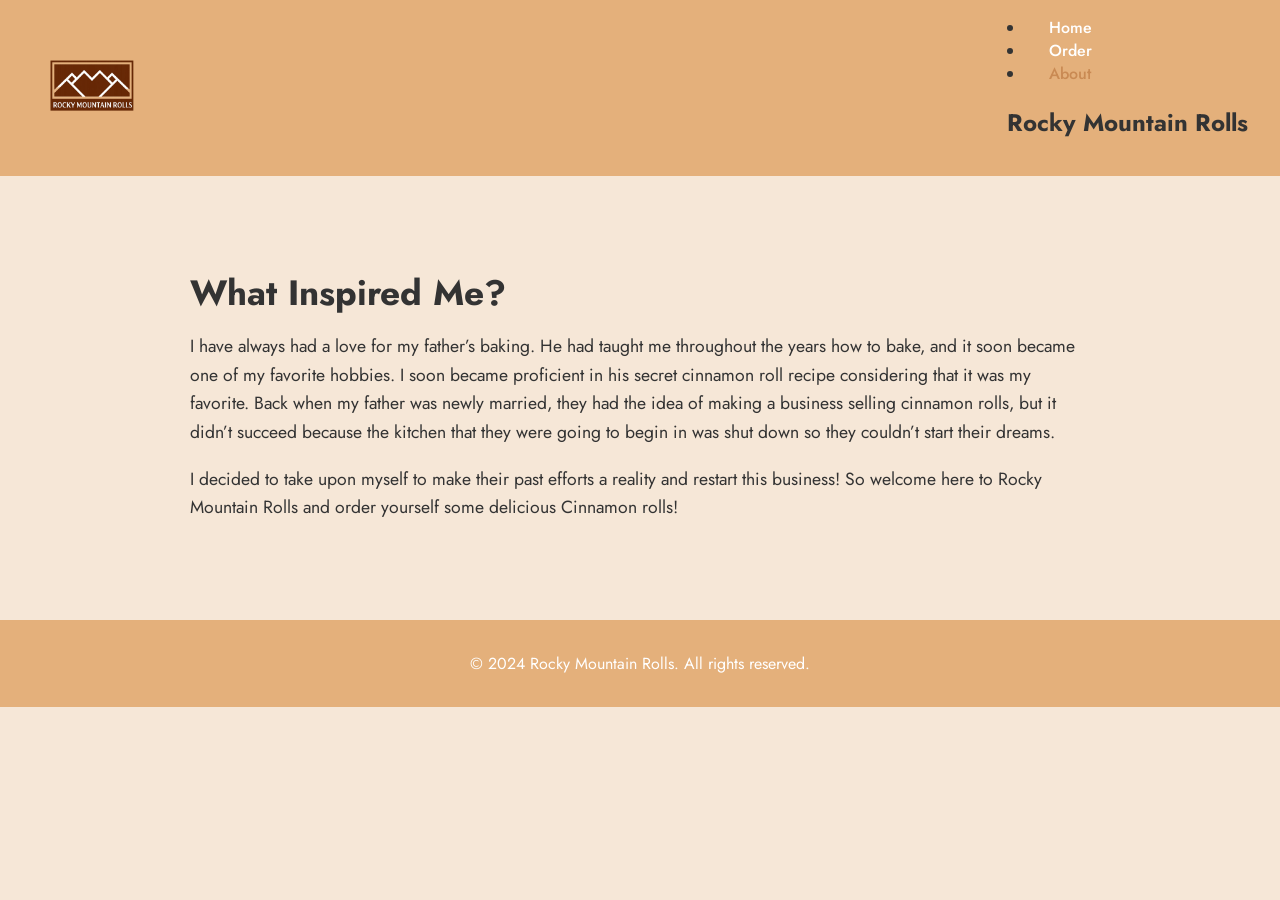
<file: about.html>
<!DOCTYPE html>
<html lang="en">
<head>
    <meta charset="UTF-8" />
    <meta name="viewport" content="width=device-width, initial-scale=1.0" />
    <title>About Me - Rocky Mountain Rolls</title>
    <link href="https://fonts.googleapis.com/css2?family=Shadows+Into+Light&family=Jost:wght@300;400;500;600&display=swap" rel="stylesheet">
    <link rel="stylesheet" href="styles/about.css" />

</head>

<body>
    <header>
        <img src="images/logo1.png" class="logo" alt="Rocky Mountain Rolls Logo">
    <nav>
        <li><a href="home.html">Home</a></li>
        <li><a href="order.html">Order</a></li>
        <li><a href="about.html" class="active">About</a></li>
        <h1 id="rocky">Rocky Mountain Rolls</h1>
    </nav>
    </header>


    <main class="about-section">
        <h1>What Inspired Me?</h1>

        <p>
            I have always had a love for my father’s baking. He had taught me throughout the years how to bake, 
            and it soon became one of my favorite hobbies. I soon became proficient in his secret cinnamon roll 
            recipe considering that it was my favorite. Back when my father was newly married, they had the idea 
            of making a business selling cinnamon rolls, but it didn’t succeed because the kitchen that they were 
            going to begin in was shut down so they couldn’t start their dreams.
        </p>

        <p>
            I decided to take upon myself to make their past efforts a reality and restart this business! 
            So welcome here to Rocky Mountain Rolls and order yourself some delicious Cinnamon rolls!
        </p>
    </main>

    <footer>
        <p>© 2024 Rocky Mountain Rolls. All rights reserved.</p>
    </footer>
</body>
</html>
</file>
<file: styles/about.css>
:root {
    --primary: #F6E7D7;
    --secondary: #E4B07B;
    --accent1: #C98A53;
    --accent2: #8B5E3C;

    --heading-font: 'Shadows Into Light', cursive;
    --paragraph-font: 'Jost', sans-serif;
}

.logo {
    height: 80px;
    width: auto;
    display: block;
}

body {
    margin: 0;
    padding: 0;
    background: var(--primary);
    color: #333;
    font-family: var(--paragraph-font);
}

header {
    background: var(--secondary);
    display: flex;
    justify-content: space-between;
    align-items: flex-start;
    padding: 1rem 2rem;
}


header {
    background: var(--secondary);
    display: flex;
    justify-content: space-between;
    align-items: center;
    padding: 1rem 2rem;
}

header .logo {
    font-family: var(--heading-font);
    font-size: 1.8rem;
}

nav a {
    margin-left: 1.2rem;
    text-decoration: none;
    font-weight: 500;
    color: #fff;
}

nav a.active {
    color: var(--accent1);
}

nav a:hover {
    color: var(--accent1);
}


.about-section {
    max-width: 900px;
    margin: 3rem auto;
    padding: 2rem;
    font-size: 1.1rem;
    line-height: 1.8rem;
}


footer {
    text-align: center;
    padding: 1rem;
    margin-top: 3rem;
    background: var(--secondary);
    color: #fff;
}
</file>
